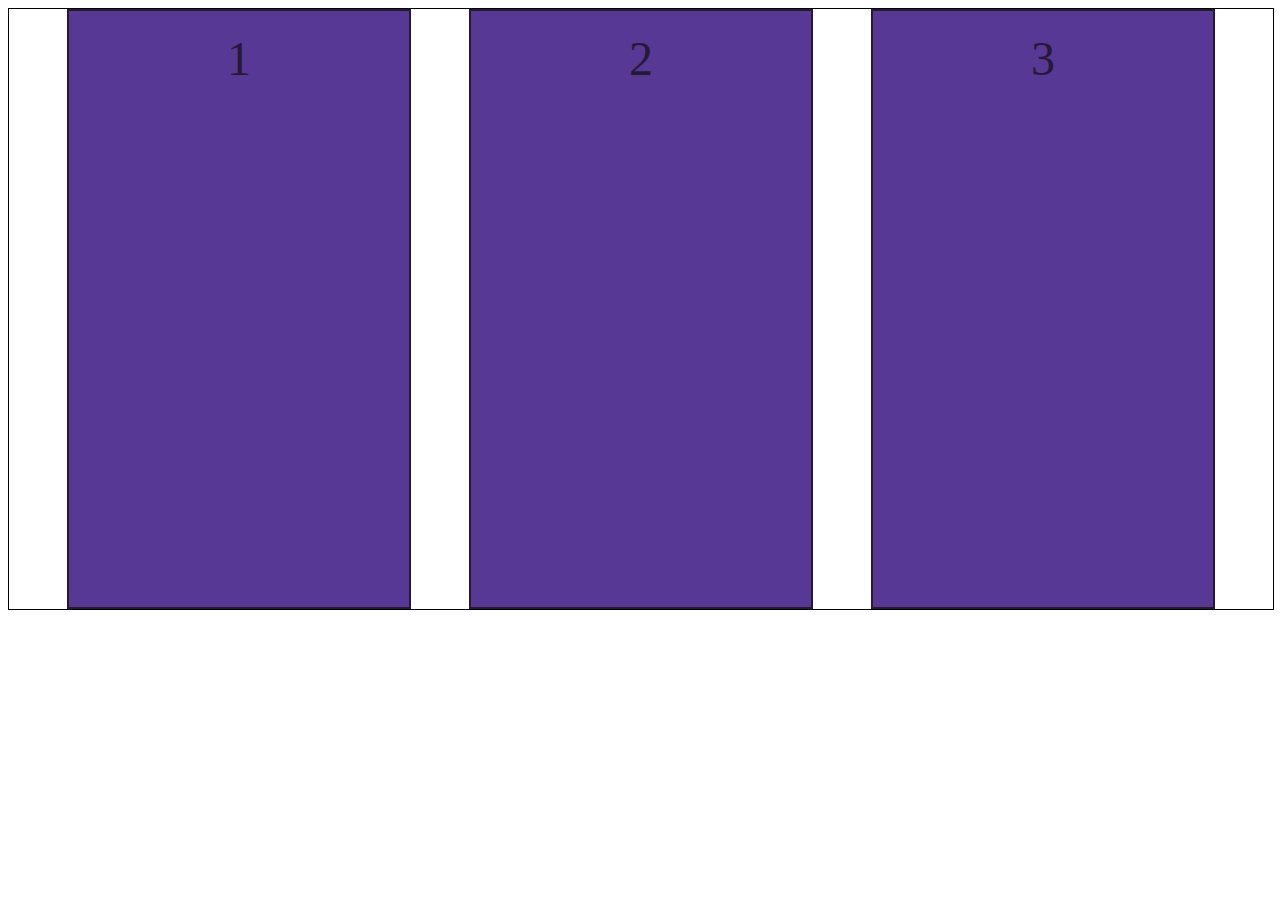
<file: index.html>
<!DOCTYPE html>
<html lang="en">
<head>
    <meta charset="UTF-8">
    <meta name="viewport" content="width=device-width, initial-scale=1.0">
    <link rel="preconnect" href="https://fonts.googleapis.com">
    <link rel="preconnect" href="https://fonts.gstatic.com" crossorigin>
    <link href="https://fonts.googleapis.com/css2?family=Barlow:ital,wght@0,100;0,200;0,300;0,400;0,500;0,600;0,700;0,800;0,900;1,100;1,200;1,300;1,400;1,500;1,600;1,700;1,800;1,900&display=swap" rel="stylesheet">
    <link rel="stylesheet" href="style.css">
    <title>CSS</title>
</head>
<body>

    <!-- 
    <h1>Protocolo de asitencia UTN</h1>
    <section>
        <article class="article">
            <h2 id="tituloUno" class="titulares">Alumnos de UTN 1</h2>
            <div class="img">
                <h3 class="titulos">Asistencia</h3>
                <p>Lorem ipsum dolor sit amet consectetur adipisicing elit. Blanditiis deserunt eligendi nesciunt voluptatibus commodi aliquid dolorum dolor magnam aperiam quidem minima nobis corrupti inventore porro, nisi quo. Vel, suscipit deleniti?</p>
                <p>Lorem ipsum dolor sit amet consectetur adipisicing elit. Blanditiis deserunt eligendi nesciunt voluptatibus commodi aliquid dolorum dolor magnam aperiam quidem minima nobis corrupti inventore porro, nisi quo. Vel, suscipit deleniti?</p>
                <p>Lorem ipsum dolor sit amet consectetur adipisicing elit. Blanditiis deserunt eligendi nesciunt voluptatibus commodi aliquid dolorum dolor magnam aperiam quidem minima nobis corrupti inventore porro, nisi quo. Vel, suscipit deleniti?</p>
                <p>Lorem ipsum dolor sit amet consectetur adipisicing elit. Blanditiis deserunt eligendi nesciunt voluptatibus commodi aliquid dolorum dolor magnam aperiam quidem minima nobis corrupti inventore porro, nisi quo. Vel, suscipit deleniti?</p>
            </div>
            <div class="img">
                <img src="img/meme (2).jpg" alt="">
            </div>
        </article>

        <article class="article">
            <h2 class="titulares">Alumnos de UTN 2</h2>
            <div>
                <h3 class="titulos">Asistencia</h3>
                <p>Lorem ipsum dolor sit amet consectetur adipisicing elit. Blanditiis deserunt eligendi nesciunt voluptatibus commodi aliquid dolorum dolor magnam aperiam quidem minima nobis corrupti inventore porro, nisi quo. Vel, suscipit deleniti?</p>
                <p>Lorem ipsum dolor sit amet consectetur adipisicing elit. Blanditiis deserunt eligendi nesciunt voluptatibus commodi aliquid dolorum dolor magnam aperiam quidem minima nobis corrupti inventore porro, nisi quo. Vel, suscipit deleniti?</p>
                <p>Lorem ipsum dolor sit amet consectetur adipisicing elit. Blanditiis deserunt eligendi nesciunt voluptatibus commodi aliquid dolorum dolor magnam aperiam quidem minima nobis corrupti inventore porro, nisi quo. Vel, suscipit deleniti?</p>
                <p>Lorem ipsum dolor sit amet consectetur adipisicing elit. Blanditiis deserunt eligendi nesciunt voluptatibus commodi aliquid dolorum dolor magnam aperiam quidem minima nobis corrupti inventore porro, nisi quo. Vel, suscipit deleniti?</p>
            </div>
        </article>

        <article class="article">
            <h2 class="titulares">Alumnos de UTN 3</h2>
            <div>
                <h3 class="titulos">Asistencia</h3>
                <p>Lorem ipsum dolor sit amet consectetur adipisicing elit. Blanditiis deserunt eligendi nesciunt voluptatibus commodi aliquid dolorum dolor magnam aperiam quidem minima nobis corrupti inventore porro, nisi quo. Vel, suscipit deleniti?</p>
                <p>Lorem ipsum dolor sit amet consectetur adipisicing elit. Blanditiis deserunt eligendi nesciunt voluptatibus commodi aliquid dolorum dolor magnam aperiam quidem minima nobis corrupti inventore porro, nisi quo. Vel, suscipit deleniti?</p>
                <p>Lorem ipsum dolor sit amet consectetur adipisicing elit. Blanditiis deserunt eligendi nesciunt voluptatibus commodi aliquid dolorum dolor magnam aperiam quidem minima nobis corrupti inventore porro, nisi quo. Vel, suscipit deleniti?</p>
                <p>Lorem ipsum dolor sit amet consectetur adipisicing elit. Blanditiis deserunt eligendi nesciunt voluptatibus commodi aliquid dolorum dolor magnam aperiam quidem minima nobis corrupti inventore porro, nisi quo. Vel, suscipit deleniti?</p>
            </div>
        </article>

        <div id="img">
            <h3>Esto es un titulo delante de la imagen</h3>
        </div>
    </section>

    <p>Lorem ipsum dolor sit amet consectetur, adipisicing elit. Ipsum fuga repellat libero quibusdam ad explicabo assumenda eius beatae, voluptatem dolor vitae quos impedit accusantium nulla fugiat repellendus molestias adipisci omnis?</p>
    <p>Lorem ipsum dolor sit amet consectetur, adipisicing elit. Ipsum fuga repellat libero quibusdam ad explicabo assumenda eius beatae, voluptatem dolor vitae quos impedit accusantium nulla fugiat repellendus molestias adipisci omnis?</p>
    
    <a href="">uno</a>
    <a href="">dos</a>
    <a href="">tres</a>
    

    <div class="box z1 texto">1</div>
    <div class="box z2 texto">2</div>
    <div class="box z3 texto">3</div>
-->
    <!-- 
    <p>Lorem ipsum, dolor sit amet consectetur adipisicing elit. Repudiandae, sint deserunt placeat non quasi veniam laboriosam in eius veritatis nobis voluptatem laudantium consequuntur sed vel doloribus voluptate unde sit repellendus.*5</p>
    <p>Lorem ipsum, dolor sit amet consectetur adipisicing elit. Repudiandae, sint deserunt placeat non quasi veniam laboriosam in eius veritatis nobis voluptatem laudantium consequuntur sed vel doloribus voluptate unde sit repellendus.*5</p>
    <p>Lorem ipsum, dolor sit amet consectetur adipisicing elit. Repudiandae, sint deserunt placeat non quasi veniam laboriosam in eius veritatis nobis voluptatem laudantium consequuntur sed vel doloribus voluptate unde sit repellendus.*5</p>
    <p>Lorem ipsum, dolor sit amet consectetur adipisicing elit. Repudiandae, sint deserunt placeat non quasi veniam laboriosam in eius veritatis nobis voluptatem laudantium consequuntur sed vel doloribus voluptate unde sit repellendus.*5</p>
    <p>Lorem ipsum, dolor sit amet consectetur adipisicing elit. Repudiandae, sint deserunt placeat non quasi veniam laboriosam in eius veritatis nobis voluptatem laudantium consequuntur sed vel doloribus voluptate unde sit repellendus.*5</p>
    <p>Lorem ipsum, dolor sit amet consectetur adipisicing elit. Repudiandae, sint deserunt placeat non quasi veniam laboriosam in eius veritatis nobis voluptatem laudantium consequuntur sed vel doloribus voluptate unde sit repellendus.*5</p>
    <p>Lorem ipsum, dolor sit amet consectetur adipisicing elit. Repudiandae, sint deserunt placeat non quasi veniam laboriosam in eius veritatis nobis voluptatem laudantium consequuntur sed vel doloribus voluptate unde sit repellendus.*5</p>
    <p>Lorem ipsum, dolor sit amet consectetur adipisicing elit. Repudiandae, sint deserunt placeat non quasi veniam laboriosam in eius veritatis nobis voluptatem laudantium consequuntur sed vel doloribus voluptate unde sit repellendus.*5</p>
    <p>Lorem ipsum, dolor sit amet consectetur adipisicing elit. Repudiandae, sint deserunt placeat non quasi veniam laboriosam in eius veritatis nobis voluptatem laudantium consequuntur sed vel doloribus voluptate unde sit repellendus.*5</p>
    <p>Lorem ipsum, dolor sit amet consectetur adipisicing elit. Repudiandae, sint deserunt placeat non quasi veniam laboriosam in eius veritatis nobis voluptatem laudantium consequuntur sed vel doloribus voluptate unde sit repellendus.*5</p>

    <div id="posicionamiento">

    </div>
    

    <ul>
        <li>item 1</li>
        <li>item 2</li>
        <li>item 3</li>
        <li>item 4</li>
        <li>item 5</li>
        <li>item 6</li>
        <li>item 7</li>
        <li>item 8</li>
        <li>item 9</li>
    </ul>

    <div>
        <p>Lorem ipsum dolor sit, <b>amet consectetur adipisicing elit</b>. Quos repellendus autem nihil explicabo ipsam aliquam doloribus perspiciatis necessitatibus iste aspernatur laudantium commodi quasi dicta, quia, eligendi cumque temporibus repellat vitae?</p>
        <p>Lorem ipsum dolor sit, amet consectetur adipisicing elit. Quos repellendus autem nihil explicabo ipsam aliquam doloribus perspiciatis necessitatibus iste aspernatur laudantium commodi quasi dicta, quia, eligendi cumque temporibus repellat vitae?</p>
        <p>Lorem ipsum dolor sit, amet consectetur adipisicing elit. Quos repellendus autem nihil explicabo ipsam aliquam doloribus perspiciatis necessitatibus iste aspernatur laudantium commodi quasi dicta, quia, eligendi cumque temporibus repellat vitae?</p>
    </div>
-->
    <div class="container">
        <div class="box  texto">1</div>
        <div class="box  texto">2</div>
        <div class="box  texto">3</div>
    </div>
</body>
</html>
</file>
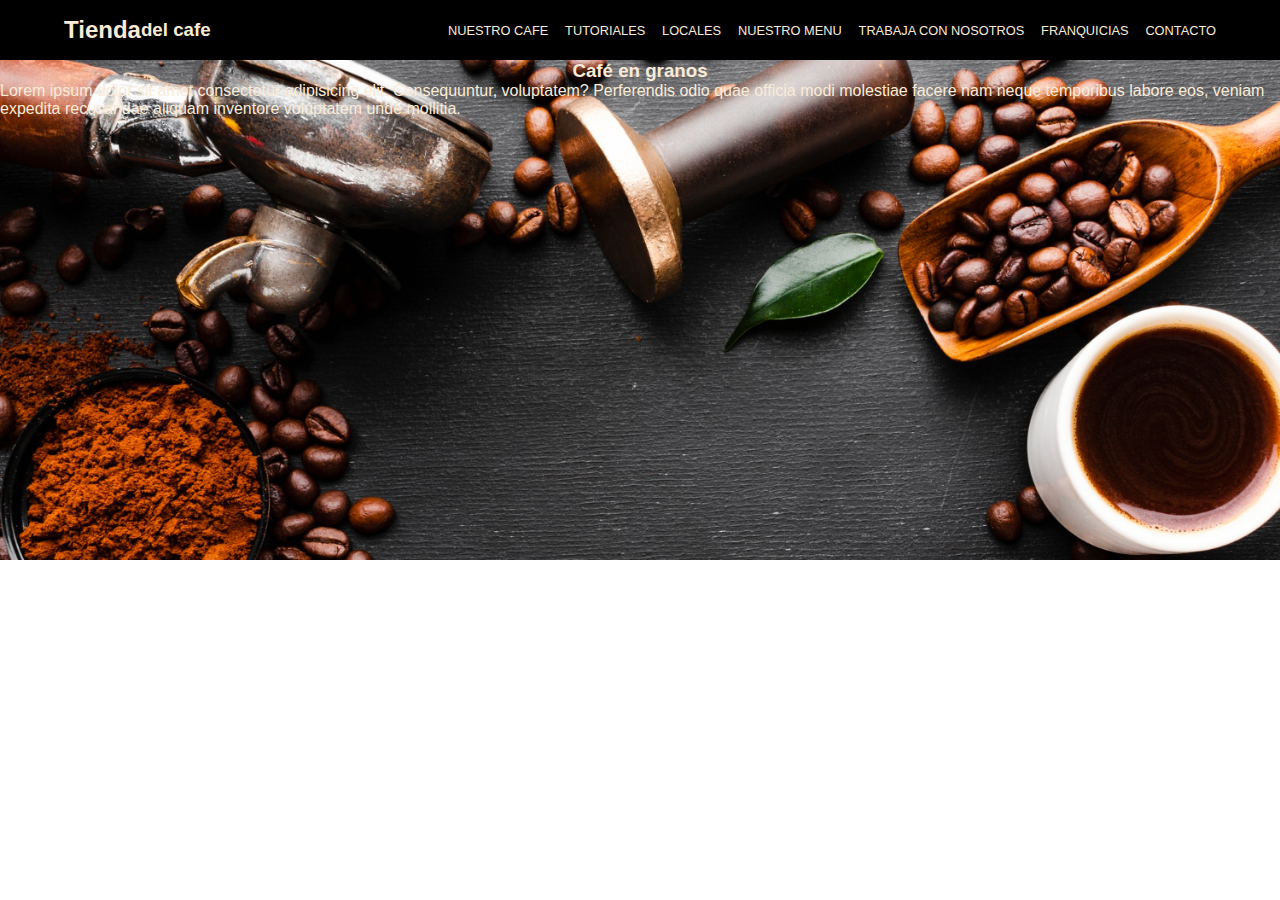
<file: nav.html>
<!DOCTYPE html>
<html lang="en">
<head>
    <meta charset="UTF-8">
    <meta name="viewport" content="width=device-width, initial-scale=1.0">
    <link rel="stylesheet" href="style2.css">
    <title>Document</title>
</head>
<body>
    <nav>
        <div class="logo-horizontal">
            <h2>Tienda</h2>
            <h3>del cafe</h3>
        </div>
        <div class="menu">
            <ul class="nav-horizontal">
                <li>Nuestro cafe</li>
                <li>Tutoriales</li>
                <li>Locales</li>
                <li>Nuestro menu</li>
                <li>Trabaja con nosotros</li>
                <li>Franquicias</li>
                <li>Contacto</li>
            </ul>
        </div>
    </nav>   

    <div class="img"> 
        <div id="texto">
            <h3>Café en granos</h3>
            <p>Lorem ipsum dolor sit amet consectetur adipisicing elit. Consequuntur, voluptatem? Perferendis odio quae officia modi molestiae facere nam neque temporibus labore eos, veniam expedita recusandae aliquam inventore voluptatem unde mollitia.</p>
        </div>
    </div>
</body>
</html>
</file>
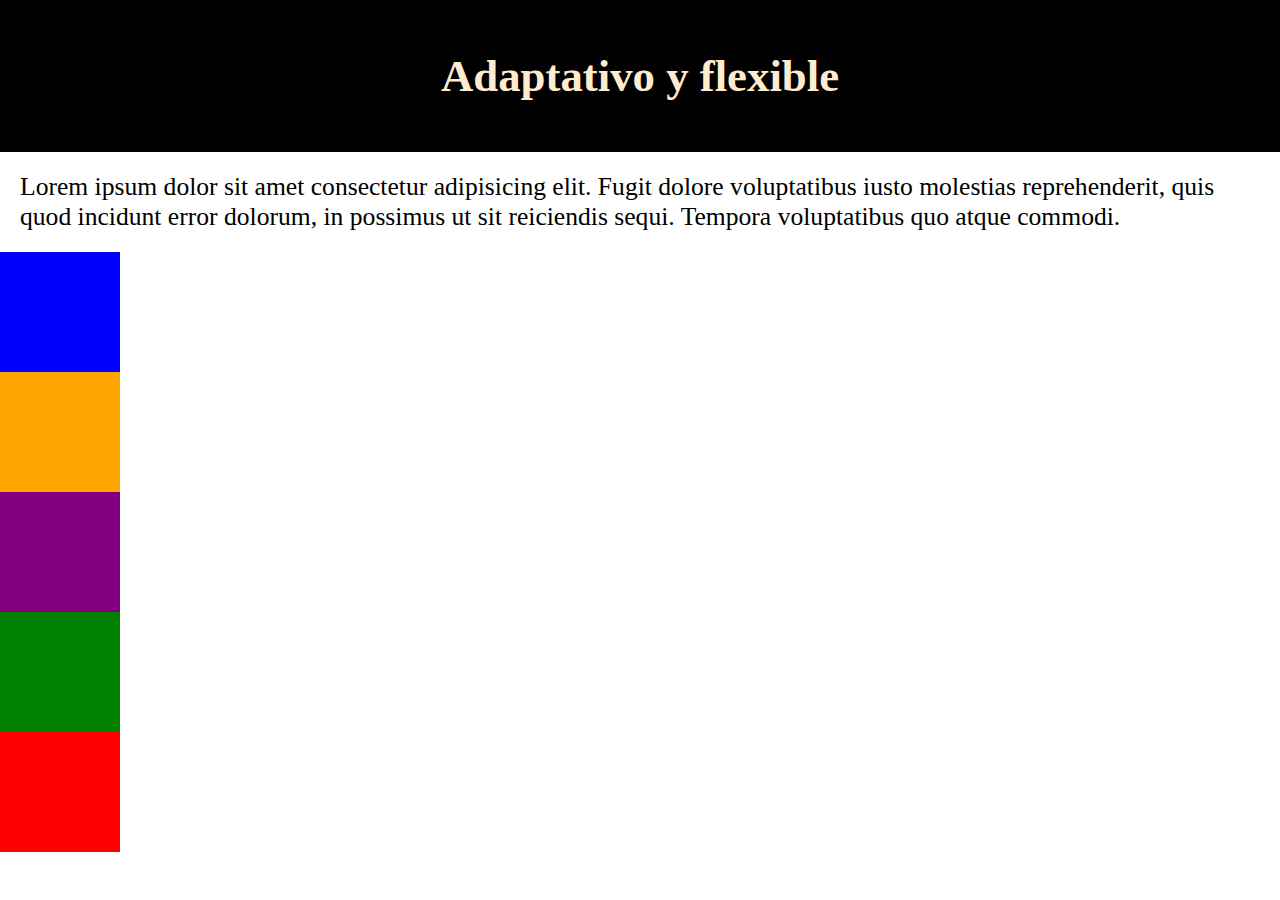
<file: responsive.html>
<!DOCTYPE html>
<html lang="en">
<head>
    <meta charset="UTF-8">
    <meta name="viewport" content="width=device-width, initial-scale=1.0">
    <link rel="stylesheet" href="responsive.css">
    <title>Responsive</title>
</head>
<body>

    <h1> Adaptativo y flexible</h1>
    <div>
        <p>Lorem ipsum dolor sit amet consectetur adipisicing elit. Fugit dolore voluptatibus iusto molestias reprehenderit, quis quod incidunt error dolorum, in possimus ut sit reiciendis sequi. Tempora voluptatibus quo atque commodi.</p>
        <p>Lorem ipsum dolor sit amet consectetur adipisicing elit. Fugit dolore voluptatibus iusto molestias reprehenderit, quis quod incidunt error dolorum, in possimus ut sit reiciendis sequi. Tempora voluptatibus quo atque commodi.</p>
    </div>

    <div id="animaciones">

    </div>

    <div class="chain-animation"></div>

    <div class="rotate-fade"></div>

    <div class="move-scale"></div>

    <div class="color-change"></div>
    
</body>
</html>
</file>
<file: style.css>
/* comentario */
@import url('https://fonts.googleapis.com/css2?family=Barlow:ital,wght@0,100;0,200;0,300;0,400;0,500;0,600;0,700;0,800;0,900;1,100;1,200;1,300;1,400;1,500;1,600;1,700;1,800;1,900&display=swap');


/* SASS y variables */ /* imprenta CMYK */
:root {
    /* paleta de colores */
    --violeta: #452389; /* RGB */
    --blancoMarfil:#e2e6ea;
    --transparente: rgba(116, 10, 255, 0.484);

    /* tamaños */
    --tamanoParrafo: 2rem;
    --tamamoTitulos: 4rem;
    --tamanoSubtitulos: 2.8rem;

    /* fondos */
    --fondoTexto:#e8c7ff;
    --fondoOscuro:#0f011e;

    /* tipografía */
    --letraFamily: Roboto, Verdana, Geneva, Tahoma, sans-serif;

}

/* selector {  propiedades: valor; } */

bbody {
    margin: 0;
    padding: 0;
    font-family: var(--letraFamily);
    background: rgb(0,212,255);
    background: linear-gradient(180deg, rgba(0,212,255,0.19931722689075626) 18%, rgba(5,66,148,0.8575805322128851) 62%);
}

/* selectores de etiqueta */

h1 {
    color:white;
    font-size: larger;
    margin: auto;
    padding: 10px;
    background-color: var(--violeta);
    text-align: center;
}

h6/*, #tituloUno*/ {
    color: var(--violeta);
    font-size: medium;
    margin-top: 20px;
    margin-left: 50px;
}

/* selector id */
/*
#tituloUno {
    color: #452389;
    font-size: medium;
    margin-top: 20px;
    margin-left: 50px;
}*/

/* selector de clase class */

.titulares {
    margin-top: 15px;
    margin-bottom: 10px;
    color: #452389;
    font-size: 2rem;
    padding-bottom: 10px;
    border-bottom: 2px solid #7f52d9;
    width: 50%;
}

.titulos {
    margin-top: 10px;
    margin-bottom: 10px;
    color: aliceblue;
    background-color: var(--transparente);
    padding: 10px;
    border-radius: 30px;
    width: 120px;
    text-align: center;
}

.ppp {
    margin-bottom: 15px;
    width: 100%;
    font-size: 1.1rem!important;
    /*display: inline;*/
    /*border: 2px solid var(--violeta);*/
}

article {
    margin-left: 20px;
}

.img {
    display: inline;
}

p {
    font-size: 2rem;
}

a{
    display: block;
}

#img {
    /*
    background-image: url(img/meme.jpg);
    background-size: cover;
    background-repeat: no-repeat;*/
    width: 500px;
    height: 500px;
    background-color: var(--violeta);
    color: var(--blancoMarfil);
}

/* selector por herencia */

#img h3 {
        font-family: "Barlow", sans-serif;
        font-weight: 400;
        font-style: normal;
        font-size: 3rem;
        text-align: center;
        height: auto;
}


/* box model - modelo de caja */

/* margin - padding */

.bb{
    margin: 10px;  /* margen 10px en todos los lados */
    margin-top: 15px; /* el lado puntual */
    margin-right: 15px;
    margin-bottom: 15px;
    margin-left: 15px;

    margin: 10px 15px; /* top/bottom   right/left */
    margin: 10px 15px 20px; /* top   right/left  bottom */
    margin: 10px 15px 20px 25px; /* top   right bottom  left */

    padding: 10px;  /* margen 10px en todos los lados */
    padding-top: 15px; /* el lado puntual */
    padding-right: 15px;
    padding-bottom: 15px;
    padding-left: 15px;

    padding: 10px 15px; /* top/bottom   right/left */
    padding: 10px 15px 20px; /* top   right/left  bottom */
    padding: 10px 15px 0 25px; /* top   right bottom  left */

    border: 1px;  /* margen 10px en todos los lados */
    border-top: 2px; /* el lado puntual */
    border-right: 2px;
    border-bottom: 2px;
    border-left: 2px;

    border: 1px 2px; /* top/bottom   right/left */
    border: 3px 1px 2px; /* top   right/left  bottom */
    border: 1px 1px 2px 2px; /* top   right bottom  left */

    border-color: #452389;
    border-width: 2px;
    border-style: solid;

    border-color: red green blue var(--violeta);
    border-width: 1px 1px 2px 2px;
    border-style: solid dotted solid;

    box-sizing: border-box; /* content-box border-box initial inherit */

  }

/* display */

/* block inline inline-block none flex grid table */

.b1 {
    display: none;
}

.b2{
    visibility: hidden;
}

.box{
    width: 300px;
    /*height: 300px;*/
    border: 2px solid var(--fondoOscuro);
    opacity: 90%;
    background-color: #452389;
    /*position: absolute;*/
}

.texto {
    font-size: 3rem;
    color: var(--fondoOscuro);
    text-align: center;
    padding: 20px;
}

.z1{
    background-color: #e8c7ff;
    left: 0;
    top: 0;
    z-index: 20;    
}

.z2{
    background-color: #6c3097;
    left: 80px;
    top: 80px;
    z-index: 10; 
}

.z3{
    background-color: #281039;
    left: 160px;
    top: 160px;
    z-index: 0;
}

#pposicionamiento{
    position: fixed;
    left: 0;
    top:0;
    width: 100%;
    height: 50px;
    margin: 0;
    background-color: #281039;
}

li{
    font-size: 2rem;
}

li:first-child {
    font-weight: 700;
    font-size: 3rem;
    color: var(--violeta);
}

li:last-child {
    font-weight: 700;
    font-size: 3rem;
    color: var(--violeta);
}

li:nth-child(3n) {
    font-weight: 700;
    font-size: 3rem;
    color: var(--violeta);
}

li:nth-child(even) {
    font-weight: 700;
    font-size: 3rem;
    color: var(--violeta);
} /* elementos pares 

li:nth-child(odd) {
    font-weight: 700;
    font-size: 3rem;
    color: var(--violeta);
} /* elementos impares */

/* link / hover / visited / active */
/*
li:hover{
    color: green;
    font-size: 3rem;
    background-color: blue;
}

div{
    width: 100px;
    height: 100px;
    border: 2px solid var(--fondoOscuro);    
}

div:hover{
    border-radius: 100px;
    background-color: var(--fondoOscuro);
}

b::selection{
    background-color: var(--fondoOscuro);
    color: white;
}

p::before{
    content: "😄";
}

p::after{
    content: "Hola 😊";
}
*/

/* flexbox */

.container{
    width: 100%;
    height: 600px;
    border: 1px solid black;
    display: flex;
    flex-direction: row;
    flex-wrap: wrap;
    justify-content: space-evenly;
    align-items: auto;
}
</file>
<file: style2.css>
*{
    margin: 0;
    padding: 0;
    font-family: Roboto, Verdana, Geneva, Tahoma, sans-serif;
}

nav{
    display: flex;
    justify-content: space-around;
    align-items: center;
    height: 60px;
    background-color: black;
    color: antiquewhite;
    width: 100%;
   
}

.logo-horizontal{
    display: flex;
    justify-content: flex-start;
    width: 20%;
    align-items: center;
}

.nav-horizontal{
    display: flex;
    justify-content: space-between;
}

.menu{
    width: 60%;
}

li{
    list-style: none;
    font-size: 0.8rem;
    font-weight: 300;
    text-transform: uppercase;
}
.img{
    background-image: url(img/2148336811.jpg);
    background-repeat: no-repeat;
    background-size: cover;
    width: 100%;
    height: 500px;
}

#texto{
    display: flex;
    flex-direction: column;
    flex-wrap: nowrap;
    justify-content: center;
    align-items: center;
    color: antiquewhite;
    font-size: 1rem;

}
</file>
<file: responsive.css>
*{
    padding: 0;
    margin: 0;
    font-family: Roboto;
}

h1{
    font-size: 3vw;
}

div{
    background-color: red;
    padding: 10px;
    color: aliceblue;
}

p{
    font-size: 2vw;
    margin: 10px;
}
.pepe{

}


@media screen and (min-width: 600px) and (max-width: 900px){
    
}

@media screen and (min-width: 901px){
    div{
        background-color: darkgreen;
        font-size: 2.5vw;
    }   

}

@media screen and (min-width: 1000px){
    div{
        background-color: rgb(12, 23, 227);
        font-size: 3vw;
    }  
}

@media screen and (min-width: 1001px){
    div{
        background-color: white;
        color: black;
        font-size: 3vw;      
    }  

    p:last-child{
        display: none;
    }

    h1{
        background-color: black;
        color: blanchedalmond;
        font-size: 3.5vw;
        text-align: center;
        padding: 50px;
    }
}   

/*******************************************************************/
#animaciones{
    width: 200px;
    height: 200px;
    background-color: blue;

    width: 100px;
    height: 100px;
    background-color: blue;
    animation-name: cambiarColor;
    animation-duration: 2s;
    animation-timing-function: ease;
    animation-iteration-count: infinite;

    @keyframes cambiarColor {
        0% {background: red; width: 200px;}
        /* Primer fotograma */
        50% {background: yellow; width: 400px;}
        /* Segundo fotograma */
        100% {background: green; width: 600px;}
        /* Último fotograma */
    }
    
}

#animaciones:hover{
    /*transform: translate(20px, -30px);
    transform: scale(2, 6);
    transform: rotate(20deg);
    transform: rotate(5deg) scale(2,2) translate(20px, 40px);
    transition: all 0.2s ease-in;*/
}

.chain-animation {
    width: 100px;
    height: 100px;
    background-color: orange;
    animation: moveRight 3s ease-in-out, fadeOut 5s ease 3s;
    animation-iteration-count: infinite;

  }

  @keyframes moveRight {
    0% { transform: translateX(0); }
    100% { transform: translateX(500px); }
  }

  @keyframes fadeOut {
    0% { opacity: 1; }
    100% { opacity: 0; }
  }


  .rotate-fade {
    width: 100px;
    height: 100px;
    background-color: purple;
    animation: rotateFade 5s infinite;
  }

  @keyframes rotateFade {
    0% { transform: rotate(0deg); opacity: 1; }
    50% { transform: rotate(180deg); opacity: 0.5; }
    100% { transform: rotate(360deg); opacity: 1; }
  }


  .move-scale {
    width: 100px;
    height: 100px;
    background-color: green;
    animation: moveScale 4s ease-in-out infinite;
  }

  @keyframes moveScale {
    0% { transform: translateX(0) scale(1); }
    50% { transform: translateX(200px) scale(1.5); }
    100% { transform: translateX(0) scale(1); }
  }


  .color-change {
    width: 100px;
    height: 100px;
    background-color: red;
    animation: changeColor 5s linear;
    animation-iteration-count: infinite;
  }

  @keyframes changeColor {
    from { background-color: red; }
    to { background-color: blue; }
  }
</file>
